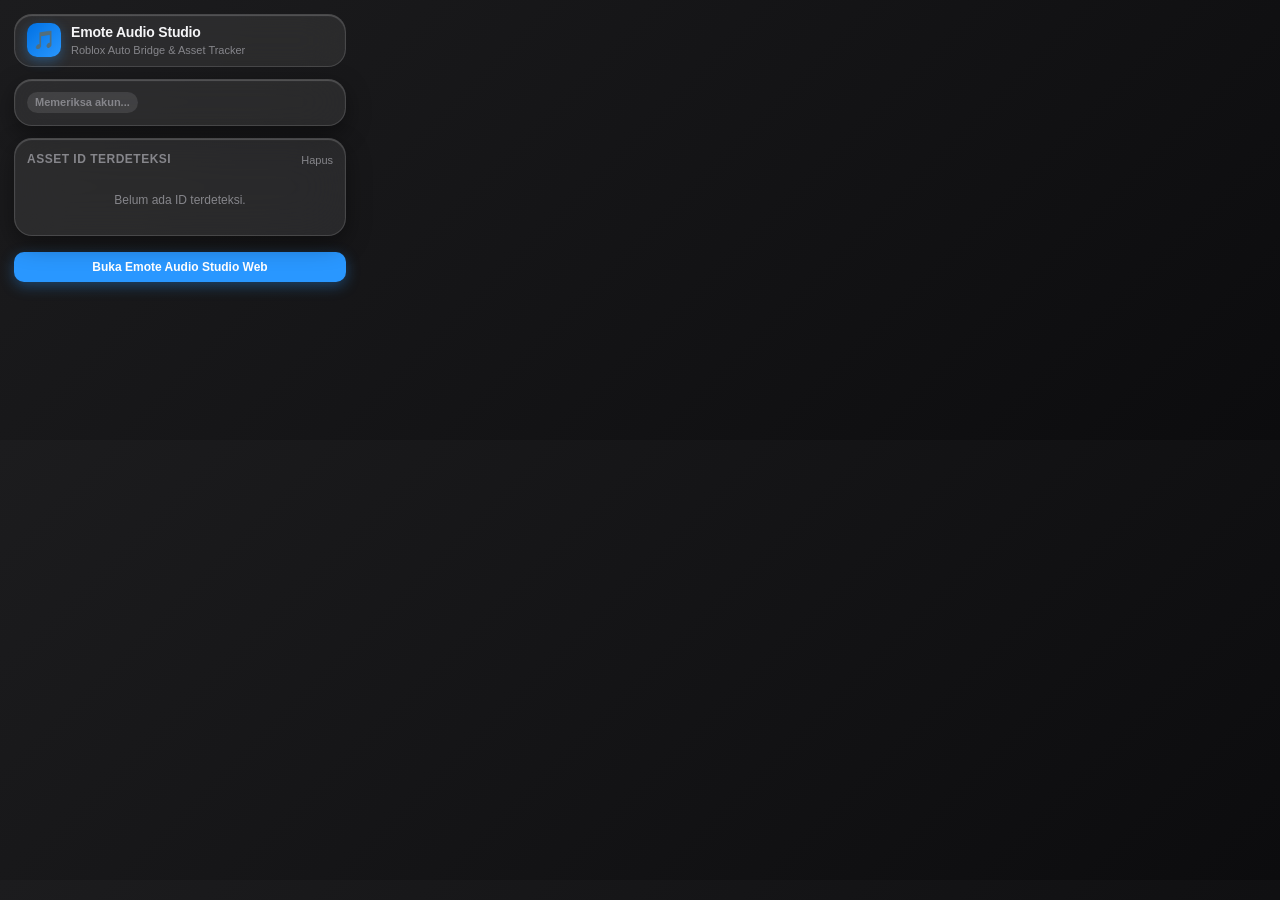
<file: extension/popup.html>
<!DOCTYPE html>
<html lang="id">
<head>
<meta charset="UTF-8">
<meta name="viewport" content="width=device-width, initial-scale=1">
<title>Emote Audio Studio</title>
<link rel="stylesheet" href="popup.css">
</head>
<body>
<div class="glass-container">
  <!-- Header -->
  <header class="header">
    <div class="logo-box">🎵</div>
    <div class="title-box">
      <h1>Emote Audio Studio</h1>
      <p>Roblox Auto Bridge &amp; Asset Tracker</p>
    </div>
  </header>

  <!-- User Status Card -->
  <section class="card" id="userCard">
    <div class="card-header">
      <span class="badge" id="robloxStatus">Memeriksa akun...</span>
    </div>
    <div class="user-info" id="userInfo" style="display:none">
      <div class="avatar" id="userAvatar">👤</div>
      <div class="user-meta">
        <b id="userName">Roblox User</b>
        <small id="userId">ID: -</small>
      </div>
    </div>
    
    <div class="group-select-box" id="groupBox" style="display:none">
      <label for="groupSelect">Grup Roblox Terdeteksi:</label>
      <div class="row">
        <select id="groupSelect"></select>
        <button class="btn main sm" id="btnApplyGroup" title="Kirim ID grup ini ke EAS">Pakai</button>
      </div>
    </div>
    
    <div class="not-logged" id="notLogged" style="display:none">
      <p>Kamu belum login ke akun Roblox di browser ini.</p>
      <a href="https://www.roblox.com/login" target="_blank" class="btn main sm">Login ke Roblox</a>
    </div>
  </section>

  <!-- Recent Detected Assets -->
  <section class="card">
    <div class="card-header">
      <h2>Asset ID Terdeteksi</h2>
      <button class="btn-text" id="btnClearHistory">Hapus</button>
    </div>
    <div class="asset-list" id="assetList">
      <div class="empty-state">Belum ada ID terdeteksi.</div>
    </div>
  </section>

  <!-- Quick Actions -->
  <footer class="footer">
    <button class="btn main" id="btnOpenWeb">Buka Emote Audio Studio Web</button>
  </footer>
</div>

<script src="popup.js"></script>
</body>
</html>
</file>
<file: extension/popup.css>
/* Apple Liquid Glass Styling for Extension Popup */
:root {
  --font-stack: -apple-system, BlinkMacSystemFont, "SF Pro Display", "SF Pro Text", "Segoe UI", Roboto, sans-serif;
  --bg-gradient: linear-gradient(135deg, #1c1c1e 0%, #0c0c0e 100%);
  --glass-bg: rgba(255, 255, 255, 0.08);
  --glass-border: rgba(255, 255, 255, 0.14);
  --glass-inset: inset 0 1px 1px 0 rgba(255, 255, 255, 0.2);
  --accent: #2997ff;
  --accent-hover: #47a7ff;
  --accent-glow: rgba(41, 151, 255, 0.35);
  --text-main: #f5f5f7;
  --text-muted: #86868b;
  --card-radius: 18px;
}

* {
  box-sizing: border-box;
  margin: 0;
  padding: 0;
}

body {
  width: 360px;
  min-height: 440px;
  background: var(--bg-gradient);
  color: var(--text-main);
  font-family: var(--font-stack);
  font-size: 13px;
  line-height: 1.4;
  overflow-x: hidden;
  padding: 14px;
  -webkit-font-smoothing: antialiased;
}

.glass-container {
  display: flex;
  flex-direction: column;
  gap: 12px;
}

.header {
  display: flex;
  align-items: center;
  gap: 10px;
  padding: 8px 12px;
  background: var(--glass-bg);
  border: 1px solid var(--glass-border);
  box-shadow: var(--glass-inset);
  backdrop-filter: blur(20px);
  border-radius: var(--card-radius);
}

.logo-box {
  width: 34px;
  height: 34px;
  display: flex;
  align-items: center;
  justify-content: center;
  background: linear-gradient(135deg, #0071e3 0%, #2997ff 100%);
  border-radius: 10px;
  font-size: 18px;
  box-shadow: 0 4px 12px var(--accent-glow);
}

.title-box h1 {
  font-size: 14px;
  font-weight: 700;
  letter-spacing: -0.2px;
}

.title-box p {
  font-size: 11px;
  color: var(--text-muted);
}

.card {
  background: var(--glass-bg);
  border: 1px solid var(--glass-border);
  box-shadow: var(--glass-inset), 0 8px 24px rgba(0, 0, 0, 0.4);
  backdrop-filter: blur(24px);
  border-radius: var(--card-radius);
  padding: 12px;
  display: flex;
  flex-direction: column;
  gap: 10px;
}

.card-header {
  display: flex;
  justify-content: space-between;
  align-items: center;
}

.card-header h2 {
  font-size: 12px;
  font-weight: 600;
  color: var(--text-muted);
  text-transform: uppercase;
  letter-spacing: 0.5px;
}

.badge {
  display: inline-flex;
  align-items: center;
  padding: 3px 8px;
  border-radius: 980px;
  font-size: 11px;
  font-weight: 600;
  background: rgba(255, 255, 255, 0.1);
  color: var(--text-muted);
}

.badge.online {
  background: rgba(52, 199, 89, 0.2);
  color: #34c759;
  border: 1px solid rgba(52, 199, 89, 0.4);
}

.badge.offline {
  background: rgba(255, 59, 48, 0.2);
  color: #ff3b30;
  border: 1px solid rgba(255, 59, 48, 0.4);
}

.user-info {
  display: flex;
  align-items: center;
  gap: 10px;
  padding: 6px;
  background: rgba(255, 255, 255, 0.04);
  border-radius: 12px;
}

.avatar {
  width: 36px;
  height: 36px;
  border-radius: 50%;
  background: rgba(255, 255, 255, 0.15);
  display: flex;
  align-items: center;
  justify-content: center;
  font-size: 18px;
}

.user-meta b {
  display: block;
  font-size: 13px;
  font-weight: 600;
}

.user-meta small {
  font-size: 11px;
  color: var(--text-muted);
}

.group-select-box {
  display: flex;
  flex-direction: column;
  gap: 6px;
}

.group-select-box label {
  font-size: 11px;
  color: var(--text-muted);
}

.row {
  display: flex;
  gap: 8px;
  align-items: center;
}

select {
  flex: 1;
  background: rgba(0, 0, 0, 0.4);
  border: 1px solid rgba(255, 255, 255, 0.15);
  color: var(--text-main);
  border-radius: 8px;
  padding: 6px 8px;
  font-size: 12px;
  outline: none;
}

select option {
  background: #1c1c1e;
  color: #fff;
}

.btn {
  display: inline-flex;
  align-items: center;
  justify-content: center;
  font-family: inherit;
  font-size: 12px;
  font-weight: 600;
  border: none;
  border-radius: 10px;
  padding: 8px 14px;
  cursor: pointer;
  background: rgba(255, 255, 255, 0.12);
  color: var(--text-main);
  transition: all 0.2s cubic-bezier(0.16, 1, 0.3, 1);
  text-decoration: none;
}

.btn:hover {
  background: rgba(255, 255, 255, 0.2);
}

.btn.main {
  background: var(--accent);
  color: #fff;
  box-shadow: 0 4px 14px var(--accent-glow);
}

.btn.main:hover {
  background: var(--accent-hover);
  box-shadow: 0 6px 18px var(--accent-glow);
}

.btn.sm {
  padding: 5px 10px;
  font-size: 11px;
  border-radius: 8px;
}

.btn-text {
  background: none;
  border: none;
  color: var(--text-muted);
  font-size: 11px;
  cursor: pointer;
}

.btn-text:hover {
  color: var(--accent);
}

.not-logged {
  text-align: center;
  padding: 10px;
  color: var(--text-muted);
}

.not-logged p {
  margin-bottom: 8px;
}

.asset-list {
  display: flex;
  flex-direction: column;
  gap: 6px;
  max-height: 140px;
  overflow-y: auto;
}

.asset-item {
  display: flex;
  align-items: center;
  justify-content: space-between;
  padding: 6px 10px;
  background: rgba(255, 255, 255, 0.04);
  border-radius: 10px;
  border: 1px solid rgba(255, 255, 255, 0.06);
}

.asset-item b {
  font-size: 12px;
  color: var(--text-main);
}

.asset-item small {
  font-size: 10px;
  color: var(--text-muted);
  display: block;
}

.asset-actions {
  display: flex;
  gap: 4px;
}

.empty-state {
  text-align: center;
  color: var(--text-muted);
  padding: 14px;
  font-size: 12px;
}

.footer {
  margin-top: 4px;
}

.footer .btn {
  width: 100%;
}
</file>
